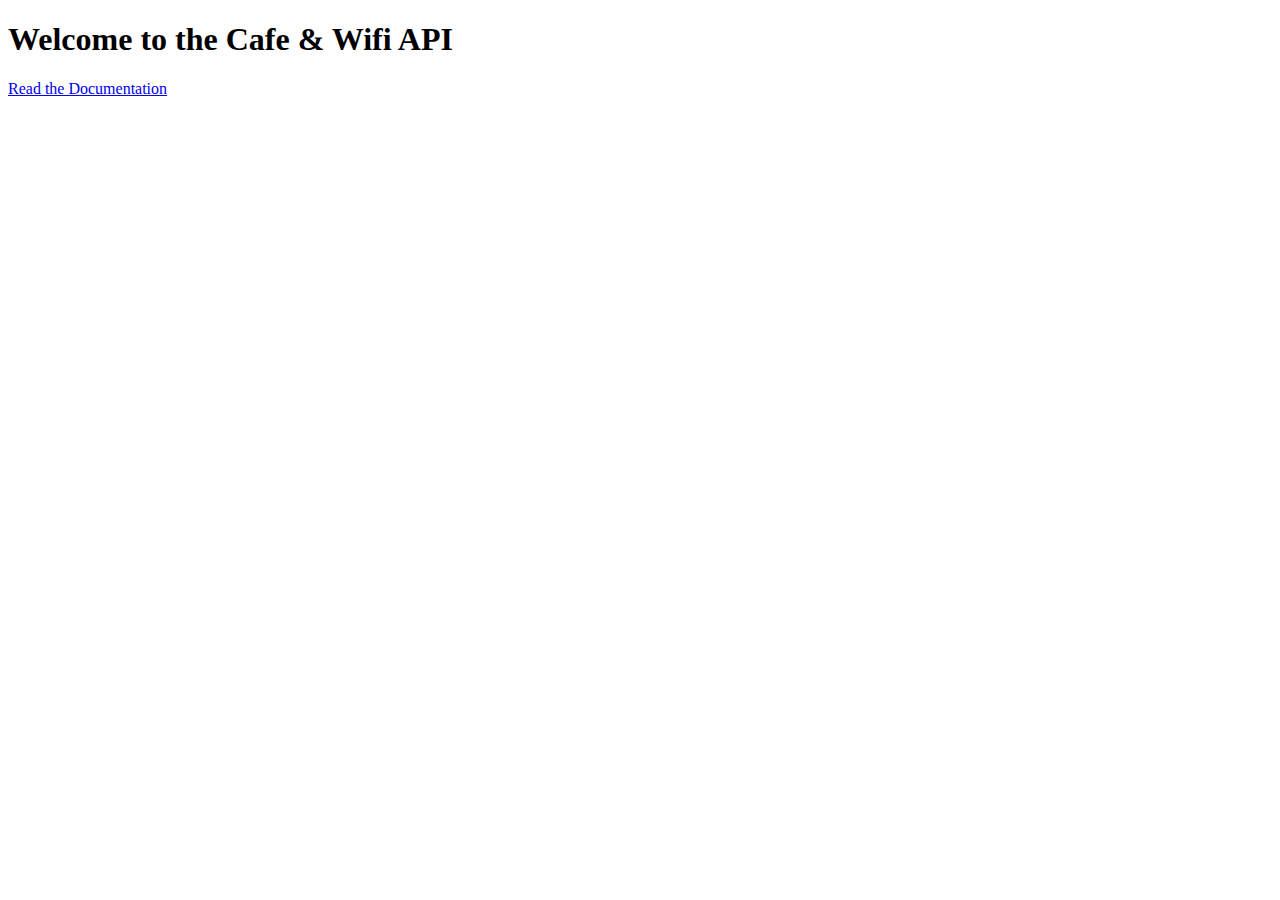
<file: 66-Advanced-Build-a-RESTful-API/templates/index.html>
<!DOCTYPE html>
<html lang="en">
<head>
    <meta charset="UTF-8">
    <title>Cafe&Wifi API</title>
</head>
<body>
    <h1>Welcome to the Cafe & Wifi API</h1>
<a href="https://documenter.getpostman.com/view/2568017/TVRhd9qR">Read the Documentation</a>
</body>
</html>
</file>
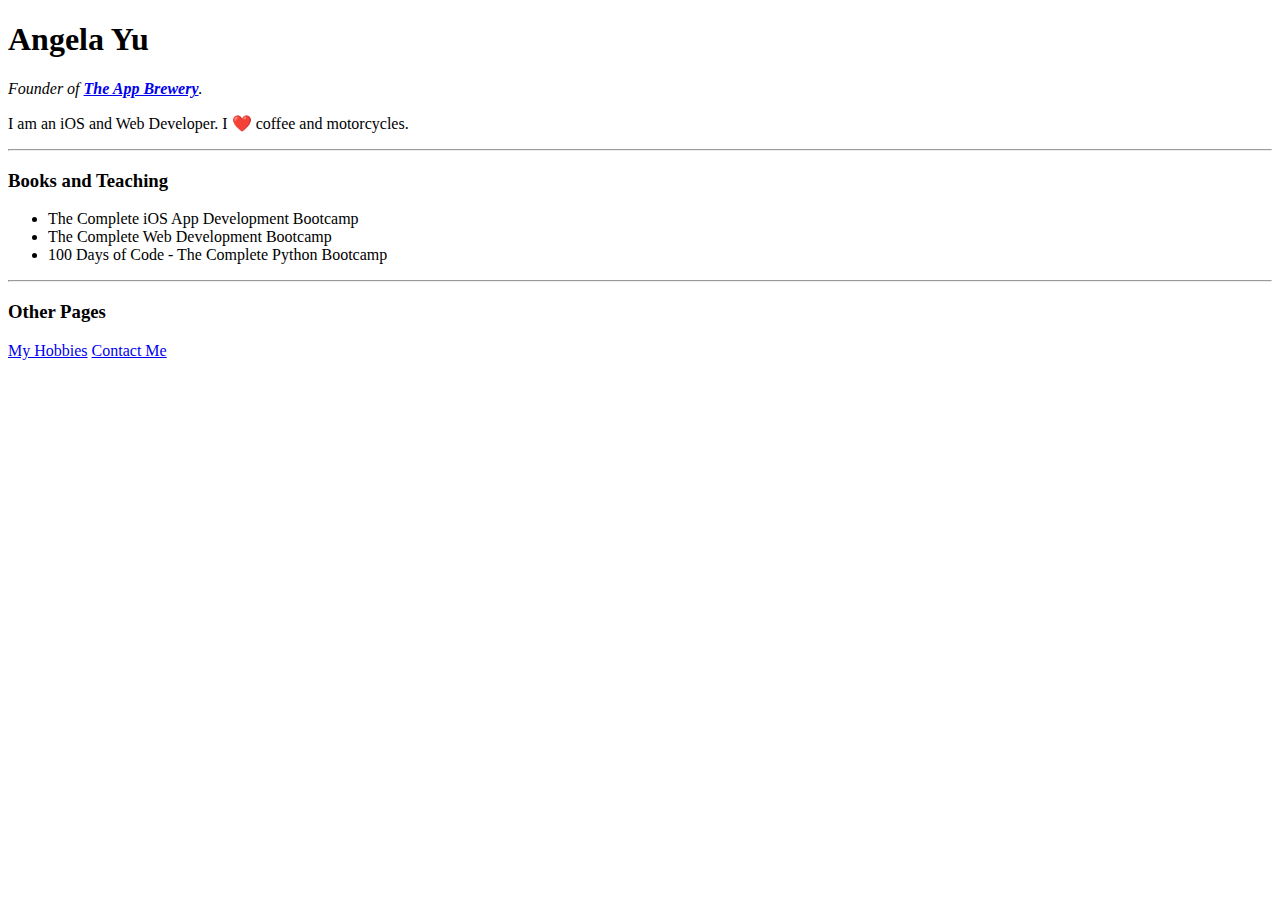
<file: 45-Intermediate-Webscraping-with-BS4/website.html>
<!DOCTYPE html>
<html>

<head>
	<meta charset="utf-8">
	<title>Angela's Personal Site</title>
</head>

<body>
	<h1 id="name">Angela Yu</h1>
	<p><em>Founder of <strong><a href="https://www.appbrewery.co/">The App Brewery</a></strong>.</em></p>
	<p>I am an iOS and Web Developer. I ❤️ coffee and motorcycles.</p>
	<hr>
	<h3 class="heading">Books and Teaching</h3>
	<ul>
		<li>The Complete iOS App Development Bootcamp</li>
		<li>The Complete Web Development Bootcamp</li>
		<li>100 Days of Code - The Complete Python Bootcamp</li>
	</ul>
	<hr>
	<h3 class="heading">Other Pages</h3>
	<a href="https://angelabauer.github.io/cv/hobbies.html">My Hobbies</a>
	<a href="https://angelabauer.github.io/cv/contact-me.html">Contact Me</a>
</body>

</html>
</file>
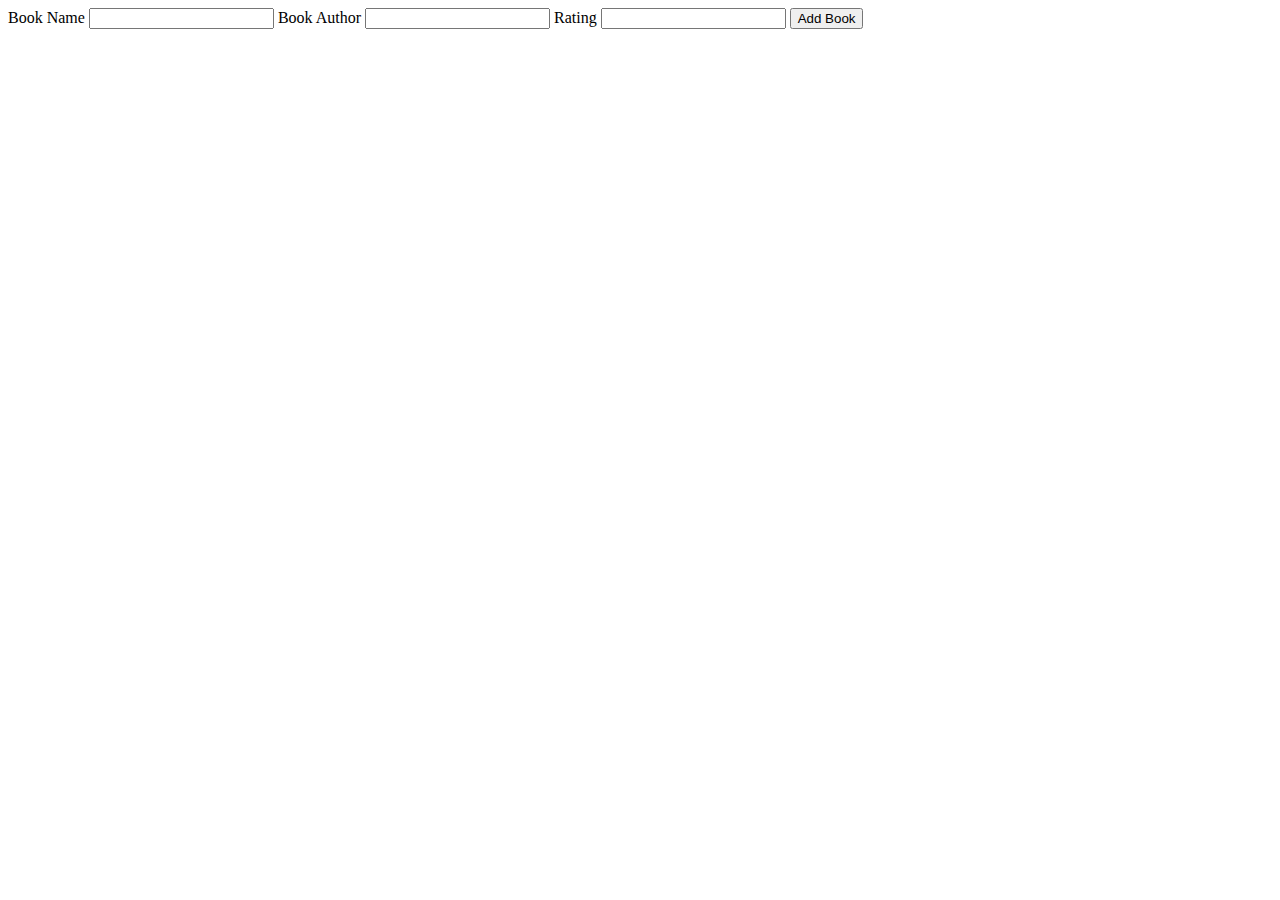
<file: 63-Advanced-Databases_and_SQLite_SQLalchemy/templates/add.html>
<!DOCTYPE html>
<html lang="en">
<head>
    <meta charset="UTF-8">
    <title>Add Book</title>
</head>
<body>
    <form action="{{ url_for('add') }}" method="POST">
        <label>Book Name</label>
        <input name="title" type="text">
        <label>Book Author</label>
        <input name="author" type="text">
        <label>Rating</label>
        <input name="rating" type="text">
        <button type="submit">Add Book</button>
    </form>
</body>
</html>
</file>
